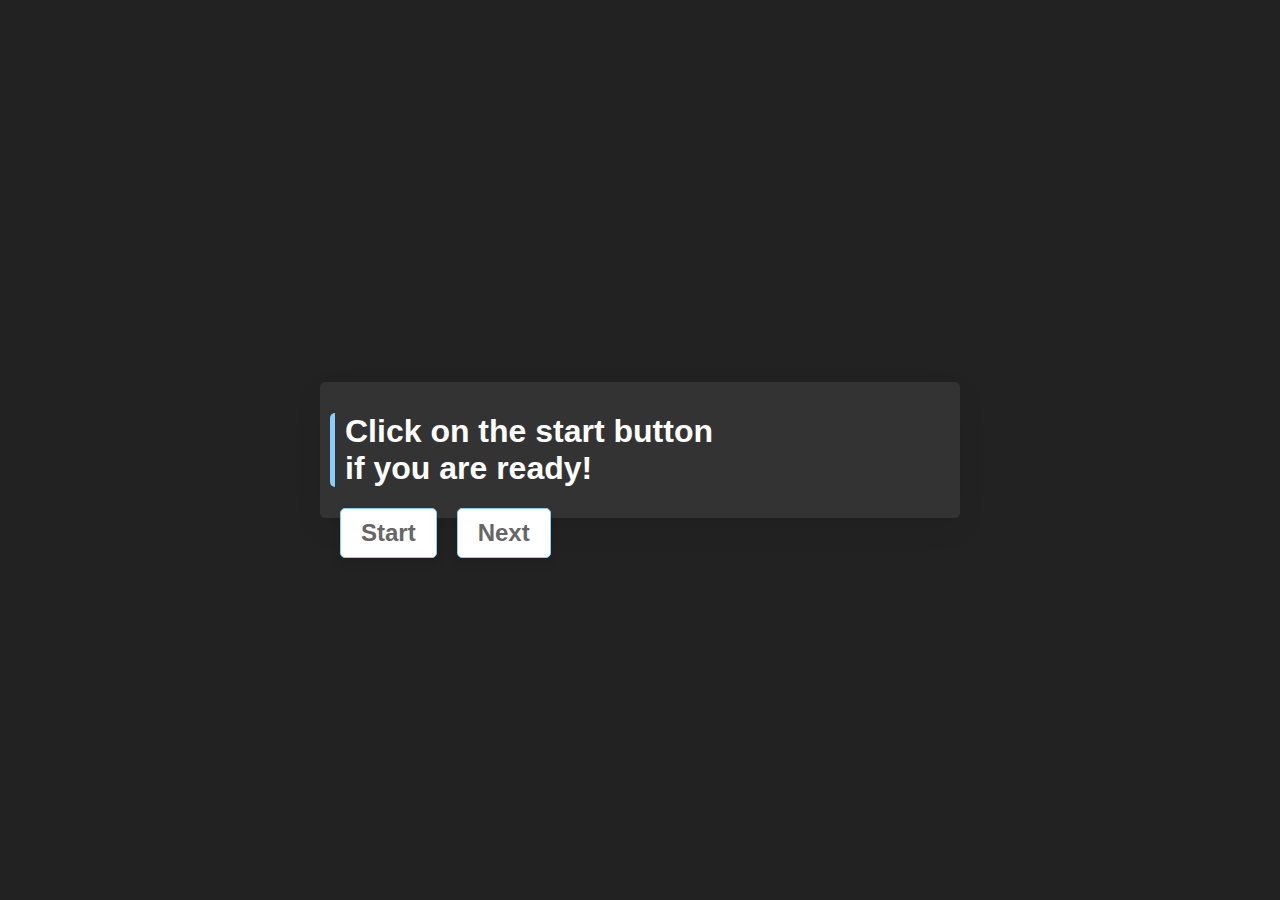
<file: pages/ques/index.html>
<!DOCTYPE html>
<html lang="en">
<head>
    <meta charset="UTF-8">
    <meta name="viewport" content="width=device-width, initial-scale=1.0">
<link rel="stylesheet" href="style.css">
    <title>Document</title>
</head>
<body>
    
    <div class="container">
        <h1 class="ready">Click on the start button<br> if you are ready!</h1>
        <div id="question-container" class="hide">
            <div id="question">question</div>
            <div id="answer-buttons" class="btn-grid">
                <button class="btn">Answer 1</button>
                <button class="btn">Answer 2</button>
                <button class="btn">Answer 3</button>
                <button class="btn">Answer 4</button>
            </div>
        </div>
        <div class="controls">
            <button id="start-btn" class="start-btn btn">Start</button>
            <button id="next-btn" class="next-btn btn">Next</button>
        </div>
    </div>


<script src="script.js"></script>
</body>
</html>
</file>
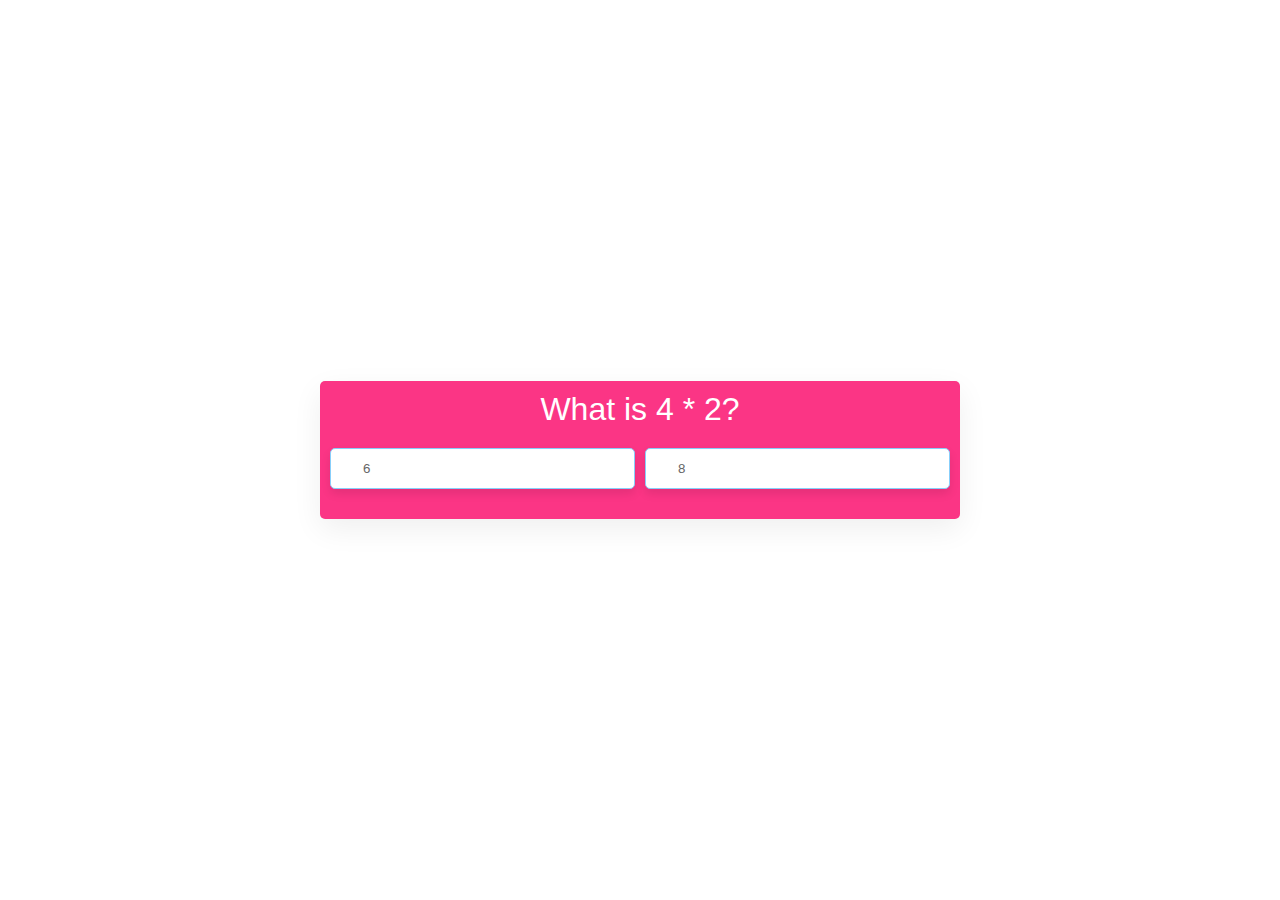
<file: pages/ques/quiz/index.html>
<!DOCTYPE html>
<html lang="en">
<head>
    <meta charset="UTF-8">
    <meta name="viewport" content="width=device-width, initial-scale=1.0">
<link rel="stylesheet" href="style.css">
    <title>Document</title>
</head>
<body>
    
    <div class="container">
        <h1 class="ready">Click on the start button<br> if you are ready!</h1>
        <div id="question-container" class="hide">
            <div id="question">question</div>
            <div id="answer-buttons" class="btn-grid">
                <button class="btn">Answer 1</button>
                <button class="btn">Answer 2</button>
                <button class="btn">Answer 3</button>
                <button class="btn">Answer 4</button>
            </div>
        </div>
        <div class="restartBtn">
            <p id="msg"></p>
            
            <a href="../introQ.html" class="restart">Exit</a>
        </div>
        <div class="controls">
            <button id="start-btn" class="start-btn btn">Start</button>
            <button id="next-btn" class="next-btn btn">Next</button>
        </div>
    </div>


<script src="script.js"></script>
</body>
</html>
</file>
<file: pages/ques/style.css>
*, *::before, *::after{
    box-sizing: border-box;
    font-family: 'Poppins', sans-serif;
    transition: all 0.3s;
}


:root{
    --hue-neutral: 509;
    --hue-wrong: 0;
    --hue-correct: 145;
    
}

body{
    background: #222;
    padding: 0;
    margin: 0;
    display: flex;
    justify-content: center;
    align-items: center;
    width: 100vw;
    height: 100vh;
}

body.correct{
    background: rgba(144, 238, 144, 0.185);
}

body.wrong{
    background: rgba(240, 128, 128, 0.267);
}

.container{
    max-width: 80%;
    width: 50%;
    background: #333;
    border-radius: 5px;
    padding: 10px;
    box-shadow: 0 10px 30px #1111;
}

.btn-grid{
    display: grid;
    grid-template-columns: repeat(2, auto);
    gap: 10px;
    margin: 20px 0;
}

.btn{
    text-align: left;
    --hue: var(--hue-neutral);
    border: 1px solid lightskyblue;
    background: white;
    border-radius: 5px;
    box-shadow: 0 5px 10px rgba(0, 0, 0, 0.096);
    padding: 12px 32px;
    color: #666;
    outline: none;
    width: 100%;

}
#question{
    font-size: 2rem;
    text-align: center;
    color: white;
}

.ready{
    color: white;
    text-align: left;
    border-left: 5px solid lightskyblue;
    padding: 0 10px;
    border-radius: 5px;
}

.btn:hover{
    border-color: #333;
    background: #444;
    color: white;
    cursor: pointer;
}
.btn:focus{
    border-color: #333;
    background: #444;
    color: white;
    cursor: pointer;
}


.btn.correct{
    --hue: var(--hue-correct);
    color: #333;
}
.btn.wrong{
    --hue: var(--hue-wrong);
}

.start-btn, .next-btn{
    font-size: 1.5rem;
    font-weight: bold;
    padding: 10px 20px;
    margin: 0 10px;
}

.controls{
    position: absolute;   
    display: flex;
    justify-content: space-between;
    align-items: center;
}

.hide{
    display: none;
}
</file>
<file: pages/ques/quiz/style.css>
*, *::before, *::after{
    box-sizing: border-box;
    font-family: 'Poppins', sans-serif;
    transition: all 0.3s;
}


:root{
    --hue-neutral: 509;
    --hue-wrong: 0;
    --hue-correct: 145;
    
}

body{
    background: white;
    padding: 0;
    margin: 0;
    display: flex;
    justify-content: center;
    align-items: center;
    width: 100vw;
    height: 100vh;
}

body.correct{
    background: rgba(144, 238, 144, 0.185);
}

body.wrong{
    background: rgba(240, 128, 128, 0.267);
}

.container{
    max-width: 80%;
    width: 50%;
    background: #fb3585;
    border-radius: 5px;
    padding: 10px;
    box-shadow: 0 10px 30px #1111;
}

.btn-grid{
    display: grid;
    grid-template-columns: repeat(2, auto);
    gap: 10px;
    margin: 20px 0;
}

.btn{
    text-align: left;
    --hue: var(--hue-neutral);
    border: 1px solid lightskyblue;
    background: white;
    border-radius: 5px;
    box-shadow: 0 5px 10px rgba(0, 0, 0, 0.096);
    padding: 12px 32px;
    color: #666;
    outline: none;
    width: 100%;

}
#question{
    font-size: 2rem;
    text-align: center;
    color: white;
}

.ready{
    color: white;
    text-align: left;
    border-left: 5px solid lightskyblue;
    padding: 0 10px;
    border-radius: 5px;
}

.btn:hover{
    border-color: #333;
    background: #444;
    color: white;
    cursor: pointer;
}
.btn:focus{
    border-color: #333;
    background: #444;
    color: white;
    cursor: pointer;
}


.btn.correct{
    --hue: var(--hue-correct);
    color: #333;
}
.btn.wrong{
    --hue: var(--hue-wrong);
}

.start-btn, .next-btn{
    font-size: 1.5rem;
    font-weight: bold;
    padding: 10px 20px;
    margin: 0 10px;
}

.controls{
    display: none;
    position: absolute;   
    display: flex;
    justify-content: space-between;
    align-items: center;
}

.hide{
    display: none;
}

.restartBtn{
    position: absolute;
    background: rgba(51, 51, 51, 0.945);
    z-index: 1200;
    top: 0;
    left: 0;
    width: 100%;
    height: 100vh;
    margin: auto;
    display: none;
    justify-content: center;
    flex-direction: column;
    align-items: center;
}
.restart{
    text-align: center;
    text-decoration: none;
    border-radius: 0;
    width: 200px;
    margin: 50px 10px;
    padding: 12px 32px;
    background: #fb3585;
    font-size: 1.5rem;
    color: white;
    border: none;
    cursor: pointer;
}
.restart:hover, .restart:focus{
    background: rgb(100, 100, 100);
    transition: 0.2s;
}


#msg{
    font-size: 2rem;
    text-align: center;
    color: white;
}

.restartEnd{
    background: #fb3585;
    color: white; 
    z-index: 1220; 
    width: 200px; 
    text-align: center;
    border: none;
    border-radius: 0; 
    left: 0;
    right: 0;
    margin: -150px 0 0 370px;    
}
</file>
